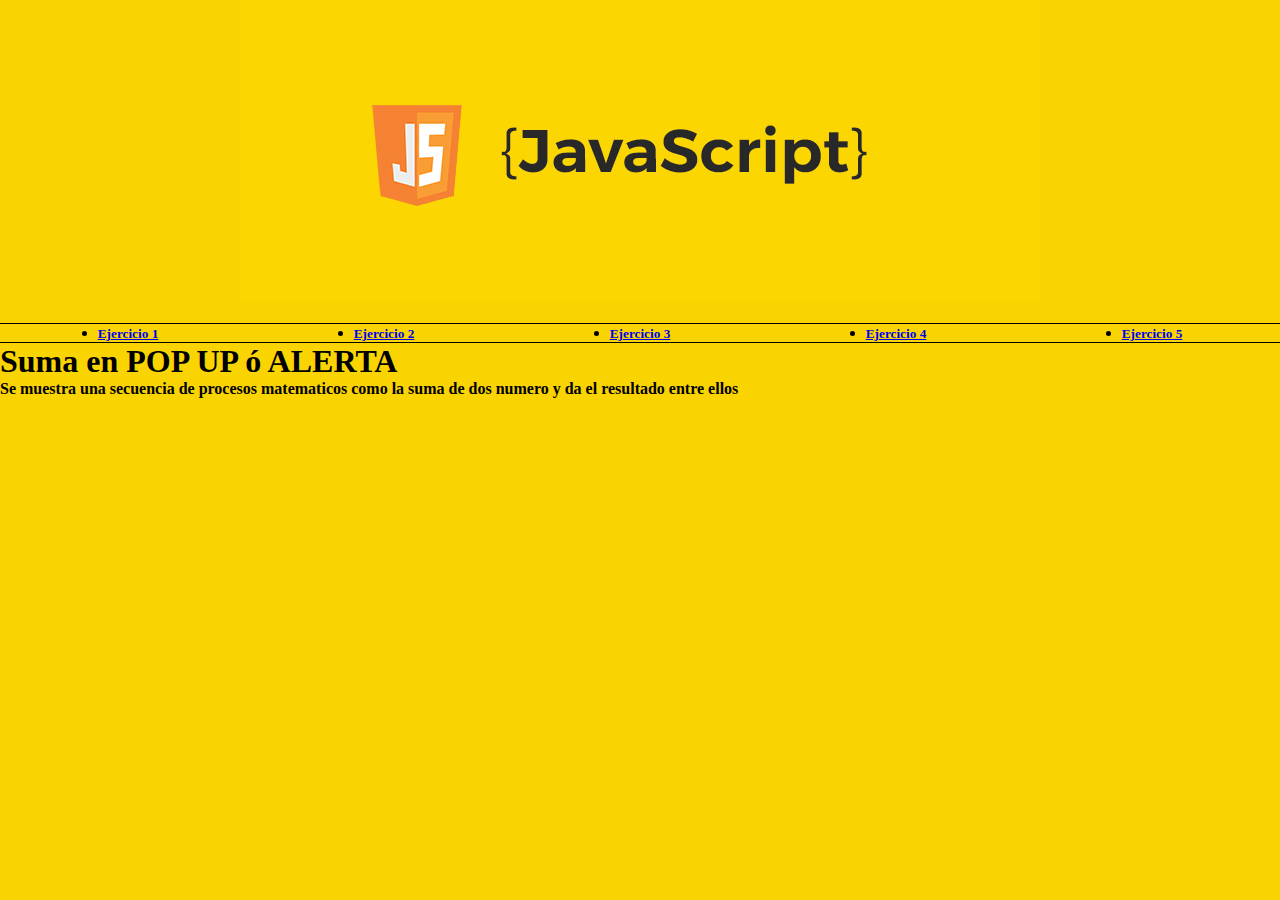
<file: pages/ejercicio2.html>
<!doctype html>
<html lang="en">
  <head>
    <meta charset="utf-8">
    <meta name="viewport" content="width=device-width, initial-scale=1">
    <title>Pagina2 JavaScript</title>
    <link href="https://cdn.jsdelivr.net/npm/bootstrap@5.2.0/dist/css/bootstrap.min.css" rel="stylesheet" integrity="sha384-gH2yIJqKdNHPEq0n4Mqa/HGKIhSkIHeL5AyhkYV8i59U5AR6csBvApHHNl/vI1Bx" crossorigin="anonymous">
    <link rel="stylesheet" href="../css/style.css">
  </head>
  <body>
    <header class="header_animate">
        <img src="../images/java-script1.jpg" alt="">
  </header> 
  <nav class="navbar navbar-expand-lg navbar-light  navbar_animate">
    <div class="container-fluid">
  <button class="navbar-toggler" type="button" data-bs-toggle="collapse" data-bs-target="#navbarNav" aria-controls="navbarNav" aria-expanded="false" aria-label="Toggle navigation">
    <span class="navbar-toggler-icon"></span>
  </button>
  <div class="collapse navbar-collapse" id="navbarNav">
    <ul class="navbar-nav mx-auto nav_bar2">
      <li class="nav-item">
    <a class="nav-item nav-link active button0 animate__animated animate__swing" href="../index.html"><h5>Ejercicio 1</h5></a>
      </li>
      <li class="nav-item">
        <a class="nav-item nav-link active button0 animate__animated animate__swing" href="ejercicio2.html"><h5>Ejercicio 2</h5></a>
    </li>
    <li class="nav-item">
        <a class="nav-item nav-link active button0 animate__animated animate__swing" href="ejercicio3.html"><h5>Ejercicio 3</h5></a>
    </li>
    <li class="nav-item">
        <a class="nav-item nav-link active button0 animate__animated animate__swing" href="ejercicio4.html"><h5>Ejercicio 4</h5></a>
    </li>
    <li class="nav-item">
        <a class="nav-item nav-link active button0 animate__animated animate__swing" href="ejercicio5.html"><h5>Ejercicio 5</h5></a>
    </li>
    </ul>
  </div>
  </div>
  </nav>
  <div class=" col-12 text-center align items-center justify-content-center ">
    <h1> Suma en POP UP ó ALERTA</h1>
    <p>
        <strong>Se muestra una secuencia de procesos matematicos como la suma de dos numero y da el resultado entre ellos</strong>
    </p>
  </div>
  <script>
    let a, b;
    a = 2; b = 15;
    resultado = a + b;
    alert (`las variantes son: a=${a} b=${b}
La suma de a+b es ${resultado} ` );
    
    </script>
  </body>
<script src="https://cdn.jsdelivr.net/npm/bootstrap@5.2.0/dist/js/bootstrap.bundle.min.js" integrity="sha384-A3rJD856KowSb7dwlZdYEkO39Gagi7vIsF0jrRAoQmDKKtQBHUuLZ9AsSv4jD4Xa" crossorigin="anonymous"></script>
</body>
</html>
</file>
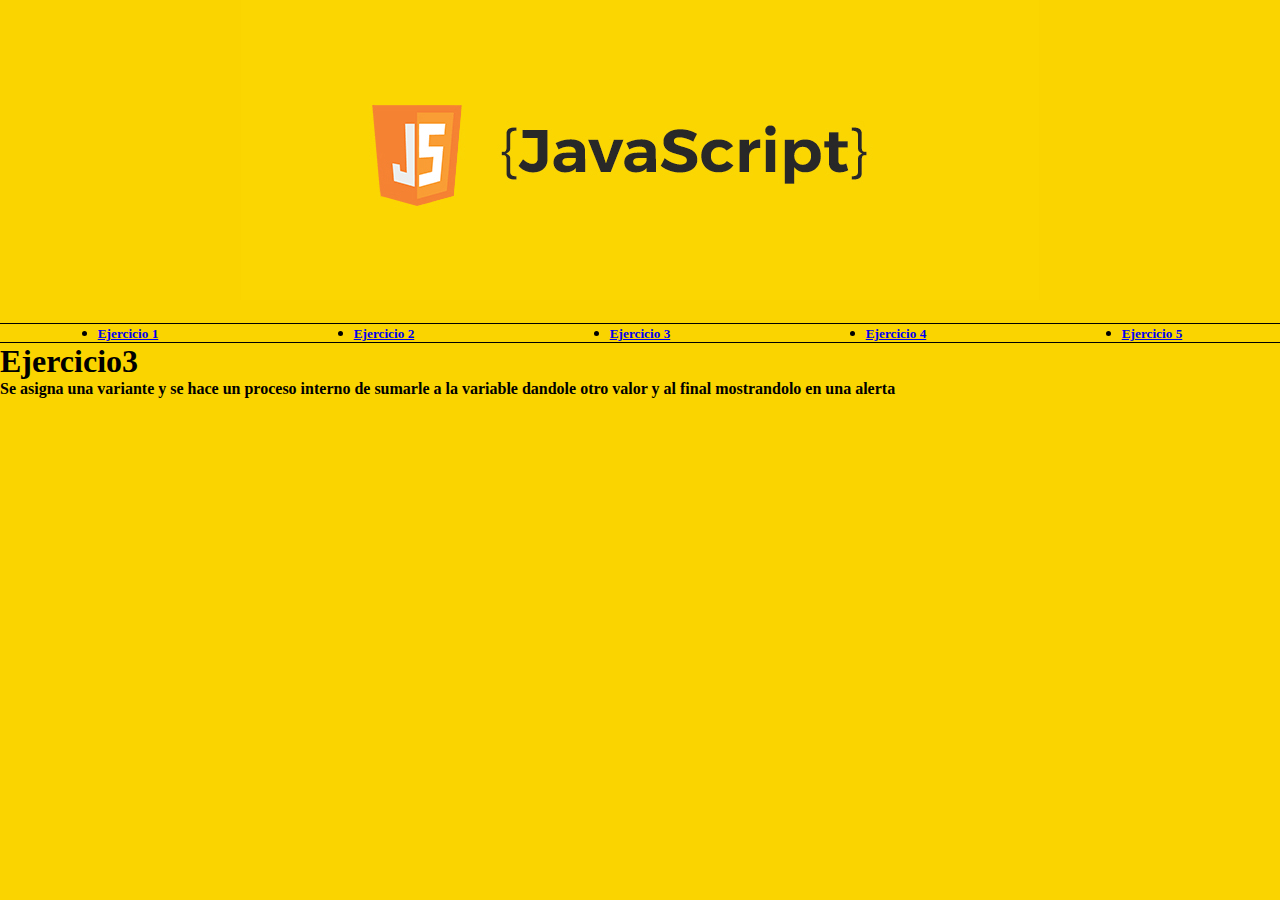
<file: pages/ejercicio3.html>
<!doctype html>
<html lang="en">
  <head>
    <meta charset="utf-8">
    <meta name="viewport" content="width=device-width, initial-scale=1">
    <title>Pagina3 JavaScript</title>
    <link href="https://cdn.jsdelivr.net/npm/bootstrap@5.2.0/dist/css/bootstrap.min.css" rel="stylesheet" integrity="sha384-gH2yIJqKdNHPEq0n4Mqa/HGKIhSkIHeL5AyhkYV8i59U5AR6csBvApHHNl/vI1Bx" crossorigin="anonymous">
    <link rel="stylesheet" href="../css/style.css">
  </head>
  <body>
    <header class="header_animate">
        <img src="../images/java-script1.jpg" alt="">
  </header> 
  <nav class="navbar navbar-expand-lg navbar-light  navbar_animate">
    <div class="container-fluid">
  <button class="navbar-toggler" type="button" data-bs-toggle="collapse" data-bs-target="#navbarNav" aria-controls="navbarNav" aria-expanded="false" aria-label="Toggle navigation">
    <span class="navbar-toggler-icon"></span>
  </button>
  <div class="collapse navbar-collapse" id="navbarNav">
    <ul class="navbar-nav mx-auto nav_bar2">
      <li class="nav-item">
    <a class="nav-item nav-link active button0 animate__animated animate__swing" href="../index.html"><h5>Ejercicio 1</h5></a>
      </li>
      <li class="nav-item">
        <a class="nav-item nav-link active button0 animate__animated animate__swing" href="ejercicio2.html"><h5>Ejercicio 2</h5></a>
    </li>
    <li class="nav-item">
        <a class="nav-item nav-link active button0 animate__animated animate__swing" href="ejercicio3.html"><h5>Ejercicio 3</h5></a>
    </li>
    <li class="nav-item">
        <a class="nav-item nav-link active button0 animate__animated animate__swing" href="ejercicio4.html"><h5>Ejercicio 4</h5></a>
    </li>
    <li class="nav-item">
        <a class="nav-item nav-link active button0 animate__animated animate__swing" href="ejercicio5.html"><h5>Ejercicio 5</h5></a>
    </li>
    </ul>
  </div>
  </div>
  </nav>
  </body>
  <div class=" col-12 text-center align items-center justify-content-center ">
    <h1> Ejercicio3</h1>
    <p>
        <strong>Se asigna una variante y se hace un proceso interno de sumarle a la variable dandole otro valor y al final mostrandolo en una alerta</strong>
    </p>
  </div>
  <script>
    let num1=1;
    let num2=2;
    num1_suma = num1 + 10;
    num2_suma = num2 + 50;
    alert (`El primer numero era ${num1} y ahora es ${num1_suma}
El segundo numero era ${num2} y ahora es ${num2_suma} `);
    </script>

<script src="https://cdn.jsdelivr.net/npm/bootstrap@5.2.0/dist/js/bootstrap.bundle.min.js" integrity="sha384-A3rJD856KowSb7dwlZdYEkO39Gagi7vIsF0jrRAoQmDKKtQBHUuLZ9AsSv4jD4Xa" crossorigin="anonymous"></script>
</body>
</html>
</file>
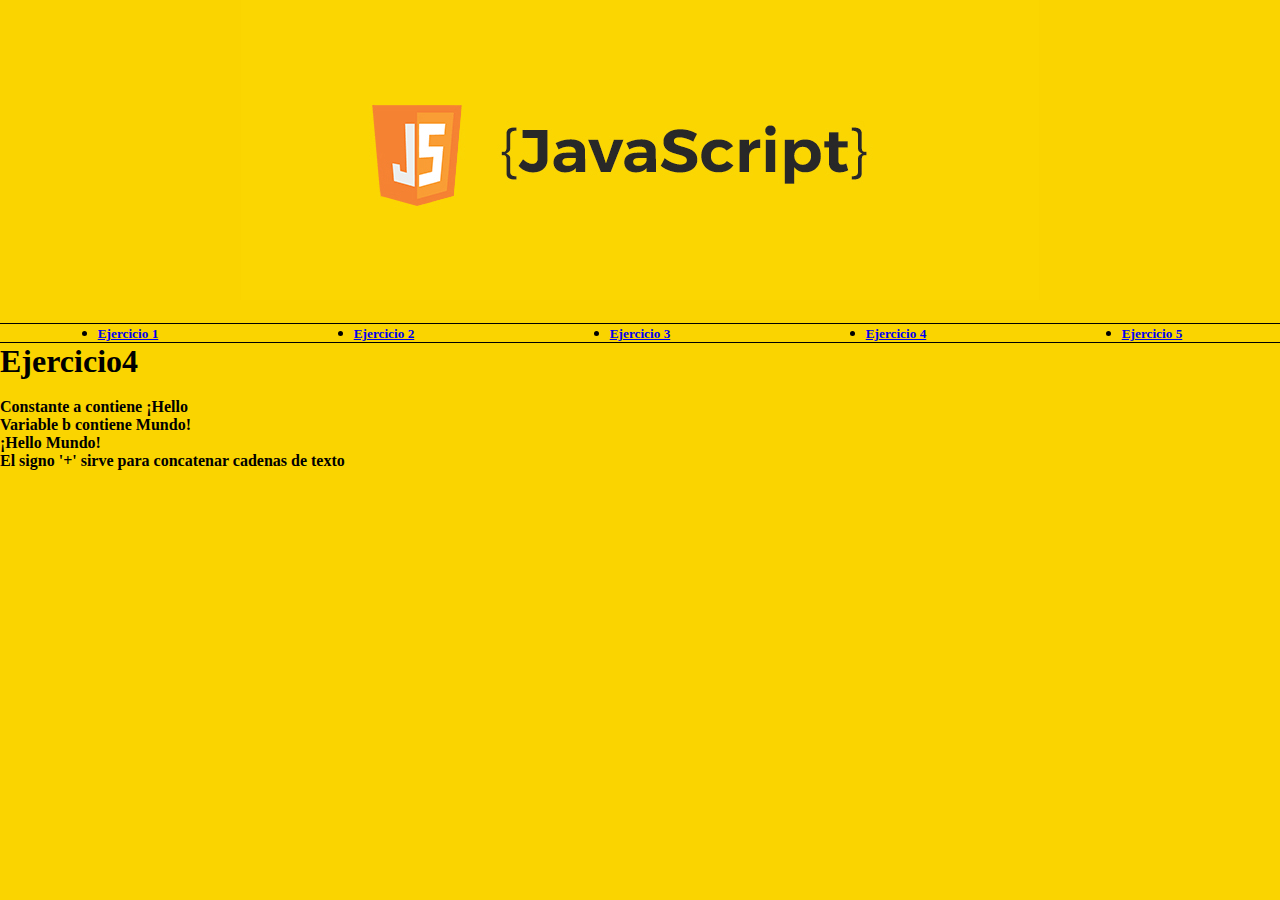
<file: pages/ejercicio4.html>
<!doctype html>
<html lang="en">
  <head>
    <meta charset="utf-8">
    <meta name="viewport" content="width=device-width, initial-scale=1">
    <title>Pagina4 JavaScript</title>
    <link href="https://cdn.jsdelivr.net/npm/bootstrap@5.2.0/dist/css/bootstrap.min.css" rel="stylesheet" integrity="sha384-gH2yIJqKdNHPEq0n4Mqa/HGKIhSkIHeL5AyhkYV8i59U5AR6csBvApHHNl/vI1Bx" crossorigin="anonymous">
    <link rel="stylesheet" href="../css/style.css">
  </head>
  <body>
    <header class="header_animate">
      <img src="../images/java-script1.jpg" alt="">
  </header> 
  <nav class="navbar navbar-expand-lg navbar-light  navbar_animate">
    <div class="container-fluid">
  <button class="navbar-toggler" type="button" data-bs-toggle="collapse" data-bs-target="#navbarNav" aria-controls="navbarNav" aria-expanded="false" aria-label="Toggle navigation">
    <span class="navbar-toggler-icon"></span>
  </button>
  <div class="collapse navbar-collapse" id="navbarNav">
    <ul class="navbar-nav mx-auto nav_bar2">
      <li class="nav-item">
    <a class="nav-item nav-link active button0 animate__animated animate__swing" href="../index.html"><h5>Ejercicio 1</h5></a>
      </li>
      <li class="nav-item">
        <a class="nav-item nav-link active button0 animate__animated animate__swing" href="ejercicio2.html"><h5>Ejercicio 2</h5></a>
    </li>
    <li class="nav-item">
        <a class="nav-item nav-link active button0 animate__animated animate__swing" href="ejercicio3.html"><h5>Ejercicio 3</h5></a>
    </li>
    <li class="nav-item">
        <a class="nav-item nav-link active button0 animate__animated animate__swing" href="ejercicio4.html"><h5>Ejercicio 4</h5></a>
    </li>
    <li class="nav-item">
        <a class="nav-item nav-link active button0 animate__animated animate__swing" href="ejercicio5.html"><h5>Ejercicio 5</h5></a>
    </li>
    </ul>
  </div>
  </div>
  </nav>
  <div class=" col-12 text-center align items-center justify-content-center ">
    <h1> Ejercicio4</h1>
    <br>
    <p>
        <strong>
          <script type="text/javascript">
              const a = "¡Hello";
              let b = " Mundo!";
              document.write("Constante a contiene " + a );
              document.write("</br>");
              document.write("Variable b contiene " + b );
              document.write("</br>");
              document.write(a + b );
              </script>
          <p>El signo '+' sirve para concatenar cadenas de texto</p></strong>
    </p>
  </div>
  </body>
<script src="https://cdn.jsdelivr.net/npm/bootstrap@5.2.0/dist/js/bootstrap.bundle.min.js" integrity="sha384-A3rJD856KowSb7dwlZdYEkO39Gagi7vIsF0jrRAoQmDKKtQBHUuLZ9AsSv4jD4Xa" crossorigin="anonymous"></script>
</body>
</html>
</file>
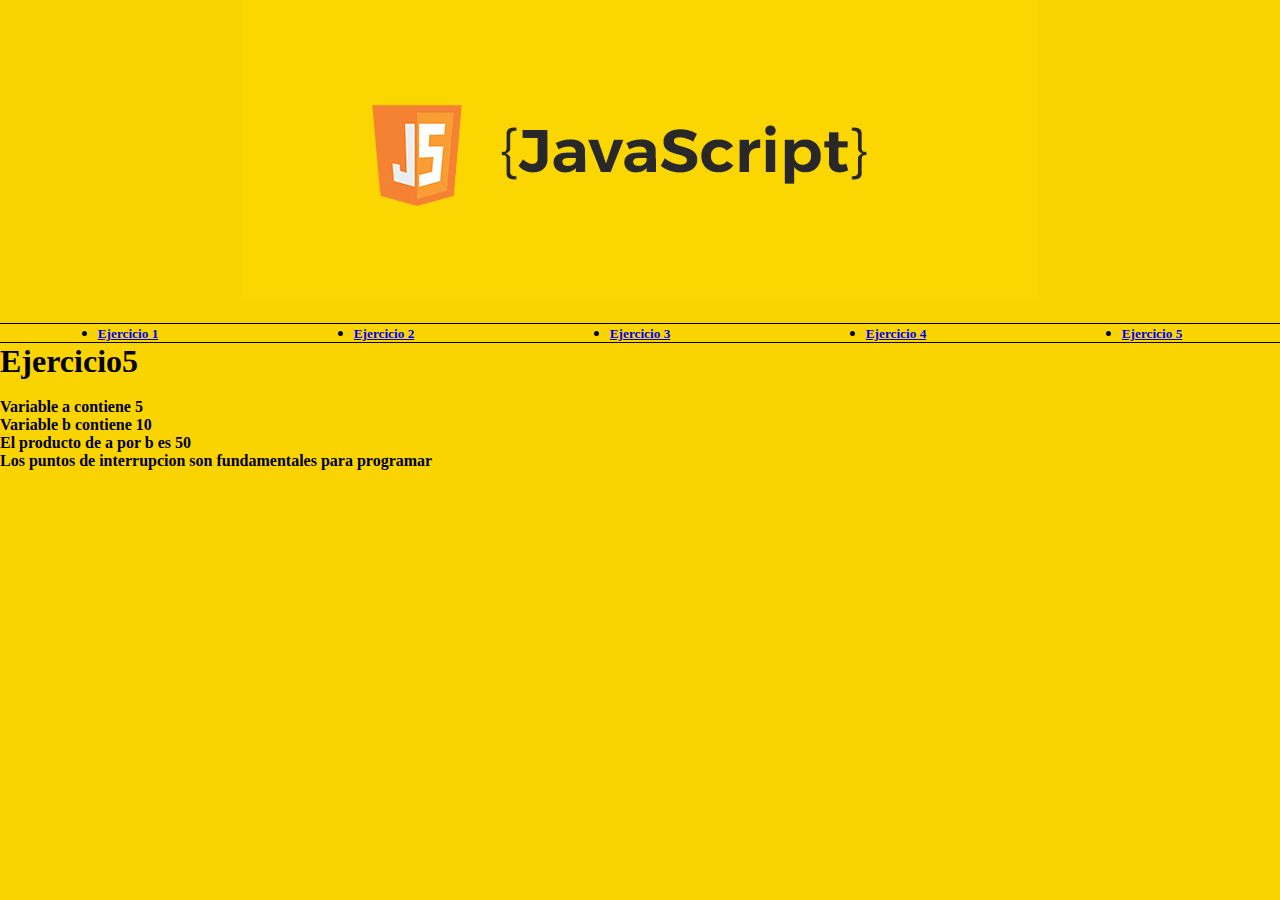
<file: pages/ejercicio5.html>
<!doctype html>
<html lang="en">
  <head>
    <meta charset="utf-8">
    <meta name="viewport" content="width=device-width, initial-scale=1">
    <title>Pagina5 JavaScript</title>
    <link href="https://cdn.jsdelivr.net/npm/bootstrap@5.2.0/dist/css/bootstrap.min.css" rel="stylesheet" integrity="sha384-gH2yIJqKdNHPEq0n4Mqa/HGKIhSkIHeL5AyhkYV8i59U5AR6csBvApHHNl/vI1Bx" crossorigin="anonymous">
    <link rel="stylesheet" href="../css/style.css">
  </head>
  <body>
    <header class="header_animate">
        <img src="../images/java-script1.jpg" alt="">
  </header> 
  <nav class="navbar navbar-expand-lg navbar-light  navbar_animate">
    <div class="container-fluid">
  <button class="navbar-toggler" type="button" data-bs-toggle="collapse" data-bs-target="#navbarNav" aria-controls="navbarNav" aria-expanded="false" aria-label="Toggle navigation">
    <span class="navbar-toggler-icon"></span>
  </button>
  <div class="collapse navbar-collapse" id="navbarNav">
    <ul class="navbar-nav mx-auto nav_bar2">
      <li class="nav-item">
    <a class="nav-item nav-link active button0 animate__animated animate__swing" href="../index.html"><h5>Ejercicio 1</h5></a>
      </li>
      <li class="nav-item">
        <a class="nav-item nav-link active button0 animate__animated animate__swing" href="ejercicio2.html"><h5>Ejercicio 2</h5></a>
    </li>
    <li class="nav-item">
        <a class="nav-item nav-link active button0 animate__animated animate__swing" href="ejercicio3.html"><h5>Ejercicio 3</h5></a>
    </li>
    <li class="nav-item">
        <a class="nav-item nav-link active button0 animate__animated animate__swing" href="ejercicio4.html"><h5>Ejercicio 4</h5></a>
    </li>
    <li class="nav-item">
        <a class="nav-item nav-link active button0 animate__animated animate__swing" href="ejercicio5.html"><h5>Ejercicio 5</h5></a>
    </li>
    </ul>
  </div>
  </div>
  </nav>
  </body>
  <div class=" col-12 text-center align items-center justify-content-center ">
    <h1> Ejercicio5</h1>
    <br>
    <p>
        <strong>
            <script type="text/javascript">
                let a, b;
                a = 5; b = 10;
                resultado = a * b;
                document.write(`Variable a contiene ${a} <br> ` );
                document.write(`Variable b contiene ${b} <br> ` );
                document.write(`El producto de a por b es ${resultado} `);
                </script>
                <p>Los puntos de interrupcion son fundamentales para programar</p>
          </strong>
    </p>
  </div>
  </body>
<script src="https://cdn.jsdelivr.net/npm/bootstrap@5.2.0/dist/js/bootstrap.bundle.min.js" integrity="sha384-A3rJD856KowSb7dwlZdYEkO39Gagi7vIsF0jrRAoQmDKKtQBHUuLZ9AsSv4jD4Xa" crossorigin="anonymous"></script>
</body>
</html>
</file>
<file: css/style.css>
*{
    box-sizing: border-box;
    padding: 0%;
    margin: 0%;
}
body{
    background-color: rgb(250, 212, 0);
}
.container {
    display: flex;
    justify-content: center;
    align-items: center;
    height: 100vh;
}

.header_animate{
    text-align:center ;
    background-color: rgb(250, 212, 0);
    background-repeat: no-repeat;
    background-position: center;
    
}
.nav_bar2{
    border: 1px black solid;
    border-left:transparent;
    border-right: transparent;
    width: 100%;
    display: flex;
    justify-content: space-around;
}
.button0:hover{
    transform: scale(1.25);
    height: 3rem;
    display: flex;
    justify-content: center;
}
.calculadora{
    color: white;
    display: grid;
    grid-template-columns: repeat(4, 75px);
    grid-template-rows: 160px repeat(5, 75px);
    background-color: #8c9100;
    padding: 15px;
    border-radius: 32px;
    box-shadow: 15px 10px 0px 5px #00000033;
}

button {
    cursor: pointer;
    margin: 5px;
    padding: 0;
    border-radius: 32px;
    font-size: 1.5em;
    border: none;
    background-color: #8c9100;
    box-shadow: 5px 5px 10px -3px #00000040, -5px -5px 15px 3px #ffff001f;
}

button:active {
    background-color: #006f54;
}

button:focus {
    outline: none;
}

.col-2 {
    grid-column: span 2;
}

.display {
    grid-column: 1 / -1;
    padding: 16px;
    display: flex;
    margin: 10px 10px 20px;
    flex-direction: column;
    align-items: flex-end;
    background-color: #363636;
    border-radius: 32px;
    text-align: right;
    justify-content: space-between;
    word-break: break-all;
    box-shadow: 0px 0px 0px 10px #00000033;
}

#valor-actual {
    font-size: 1.5em;
}

#valor-anterior {
    font-size: 2em;
}
</file>
